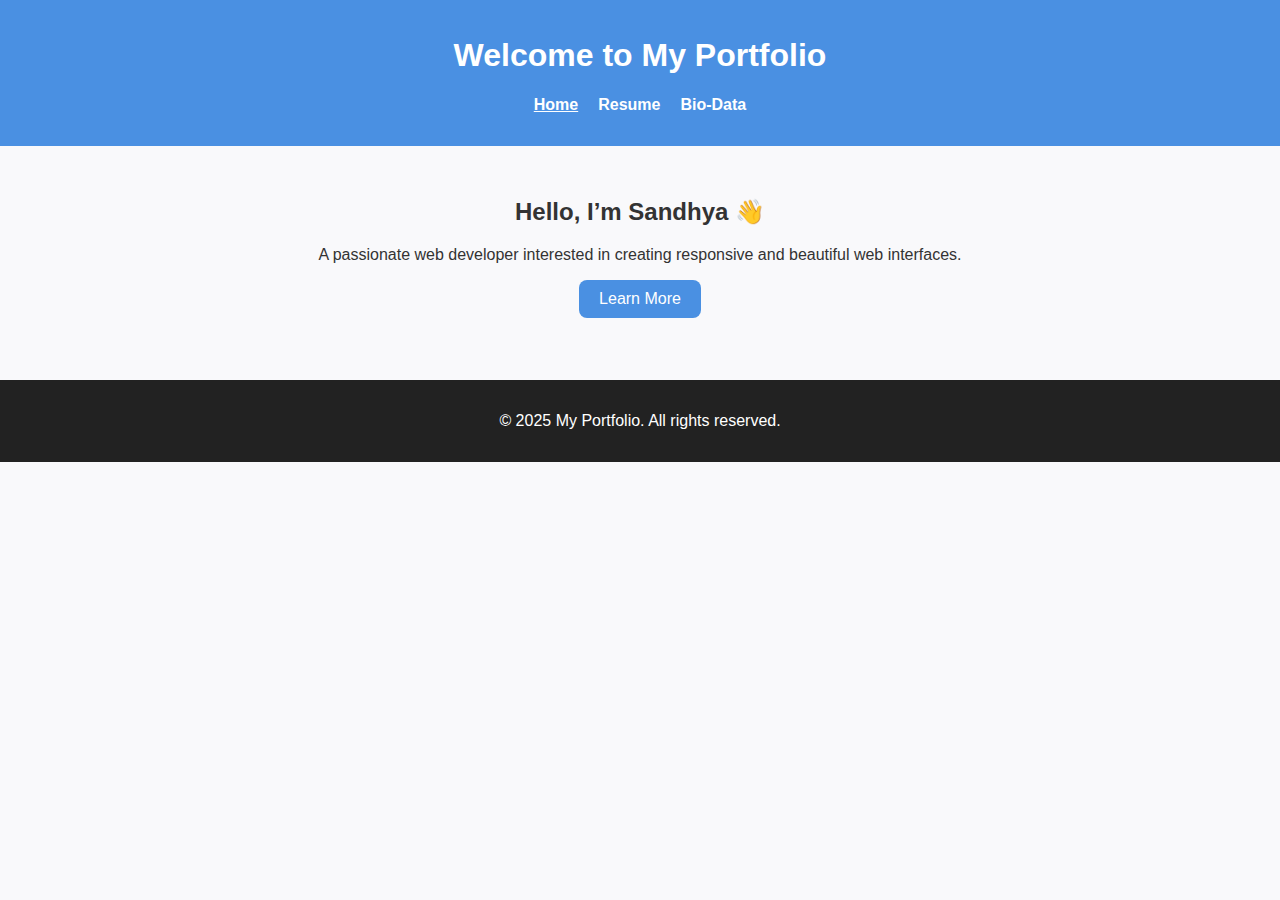
<file: index.html>
<!DOCTYPE html>
<html lang="en">
<head>
  <meta charset="UTF-8">
  <meta name="viewport" content="width=device-width, initial-scale=1.0">
  <title>My Portfolio</title>
  <link rel="stylesheet" href="style.css">
  <script src="https://code.jquery.com/jquery-3.6.0.min.js"></script>
</head>
<body>
  <header>
    <h1>Welcome to My Portfolio</h1>
    <nav>
      <ul>
        <li><a href="index.html" class="active">Home</a></li>
        <li><a href="resume.html">Resume</a></li>
        <li><a href="biodata.html">Bio-Data</a></li>
      </ul>
    </nav>
  </header>

  <section class="intro">
    <h2>Hello, I’m Sandhya 👋</h2>
    <p>A passionate web developer interested in creating responsive and beautiful web interfaces.</p>
    <button id="learnMore">Learn More</button>
  </section>

  <footer>
    <p>&copy; 2025 My Portfolio. All rights reserved.</p>
  </footer>

  <script src="script.js"></script>
</body>
</html>
</file>
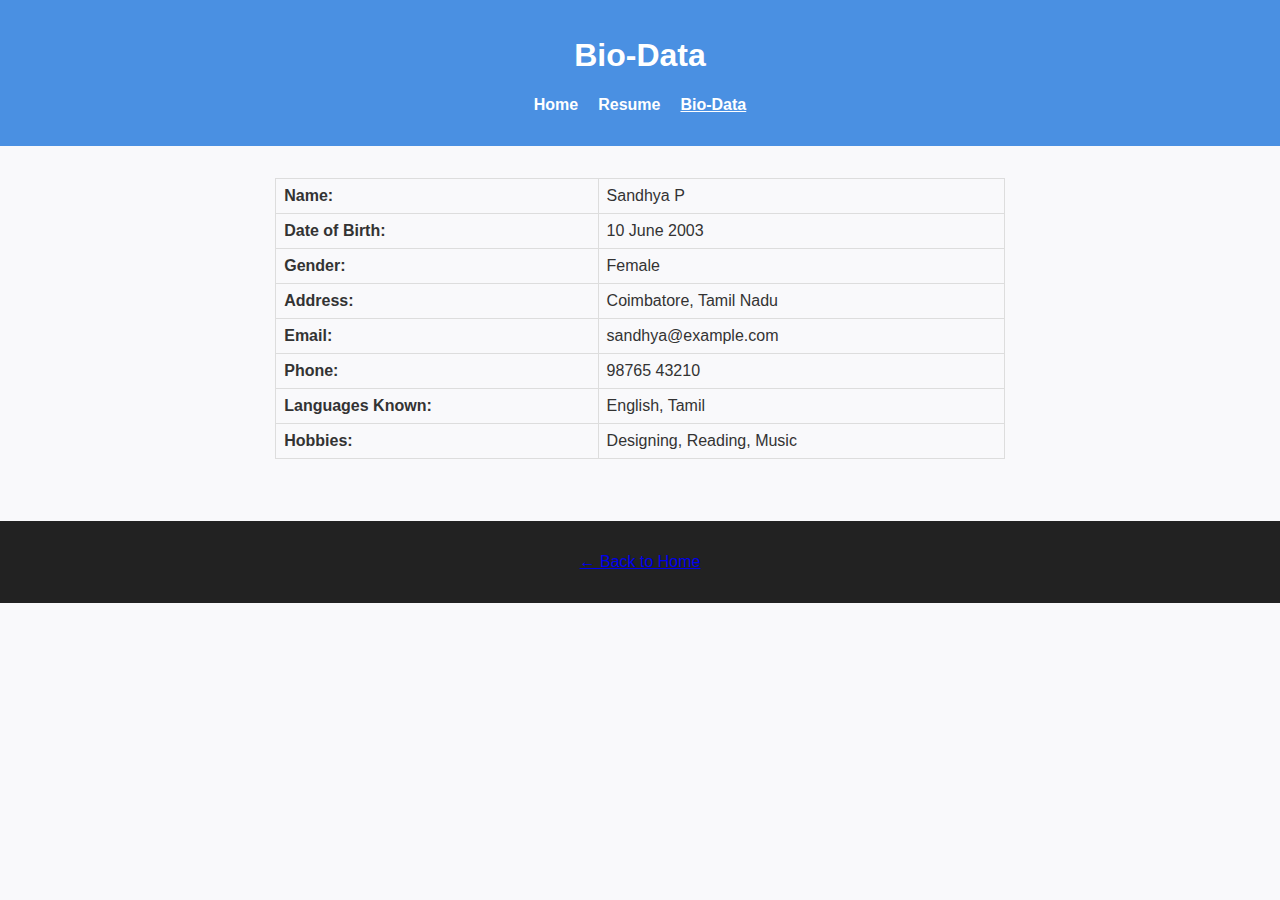
<file: biodata.html>
<!DOCTYPE html>
<html lang="en">
<head>
  <meta charset="UTF-8">
  <meta name="viewport" content="width=device-width, initial-scale=1.0">
  <title>Bio-Data</title>
  <link rel="stylesheet" href="style.css">
</head>
<body>
  <header>
    <h1>Bio-Data</h1>
    <nav>
      <ul>
        <li><a href="index.html">Home</a></li>
        <li><a href="resume.html">Resume</a></li>
        <li><a href="biodata.html" class="active">Bio-Data</a></li>
      </ul>
    </nav>
  </header>

  <section class="biodata">
    <table>
      <tr><th>Name:</th><td>Sandhya P</td></tr>
      <tr><th>Date of Birth:</th><td>10 June 2003</td></tr>
      <tr><th>Gender:</th><td>Female</td></tr>
      <tr><th>Address:</th><td>Coimbatore, Tamil Nadu</td></tr>
      <tr><th>Email:</th><td>sandhya@example.com</td></tr>
      <tr><th>Phone:</th><td>98765 43210</td></tr>
      <tr><th>Languages Known:</th><td>English, Tamil</td></tr>
      <tr><th>Hobbies:</th><td>Designing, Reading, Music</td></tr>
    </table>
  </section>

  <footer>
    <p><a href="index.html">← Back to Home</a></p>
  </footer>
</body>
</html>
</file>
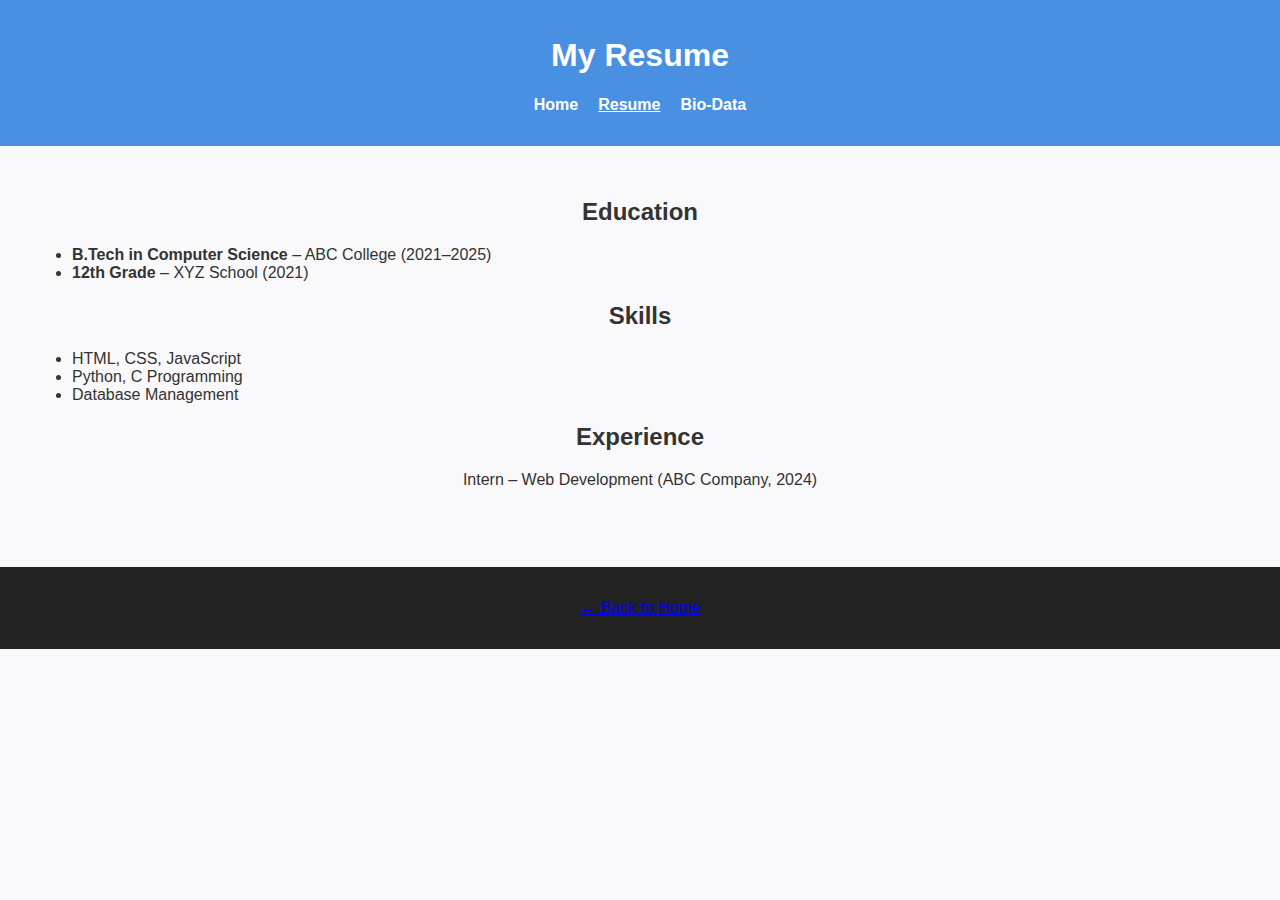
<file: resume.html>
<!DOCTYPE html>
<html lang="en">
<head>
  <meta charset="UTF-8">
  <meta name="viewport" content="width=device-width, initial-scale=1.0">
  <title>Resume - Sandhya</title>
  <link rel="stylesheet" href="style.css">
</head>
<body>
  <header>
    <h1>My Resume</h1>
    <nav>
      <ul>
        <li><a href="index.html">Home</a></li>
        <li><a href="resume.html" class="active">Resume</a></li>
        <li><a href="biodata.html">Bio-Data</a></li>
      </ul>
    </nav>
  </header>

  <section class="resume">
    <h2>Education</h2>
    <ul>
      <li><strong>B.Tech in Computer Science</strong> – ABC College (2021–2025)</li>
      <li><strong>12th Grade</strong> – XYZ School (2021)</li>
    </ul>

    <h2>Skills</h2>
    <ul>
      <li>HTML, CSS, JavaScript</li>
      <li>Python, C Programming</li>
      <li>Database Management</li>
    </ul>

    <h2>Experience</h2>
    <p>Intern – Web Development (ABC Company, 2024)</p>
  </section>

  <footer>
    <p><a href="index.html">← Back to Home</a></p>
  </footer>
</body>
</html>
</file>
<file: style.css>
body {
  font-family: 'Poppins', sans-serif;
  margin: 0;
  background: #f9f9fb;
  color: #333;
}

header {
  background: #4A90E2;
  color: white;
  padding: 1rem 0;
  text-align: center;
}

nav ul {
  list-style: none;
  padding: 0;
  display: flex;
  justify-content: center;
  gap: 20px;
}

nav a {
  text-decoration: none;
  color: white;
  font-weight: bold;
}

nav a.active, nav a:hover {
  text-decoration: underline;
}

section {
  padding: 2rem;
  text-align: center;
}

.resume ul, .biodata table {
  margin: auto;
  text-align: left;
}

.biodata table {
  border-collapse: collapse;
  width: 60%;
}

.biodata th, .biodata td {
  border: 1px solid #ddd;
  padding: 8px;
}

footer {
  background: #222;
  color: #fff;
  text-align: center;
  padding: 1rem;
  margin-top: 30px;
}

button {
  padding: 10px 20px;
  border: none;
  background: #4A90E2;
  color: white;
  font-size: 1rem;
  border-radius: 8px;
  cursor: pointer;
}

button:hover {
  background: #357ABD;
}
</file>
